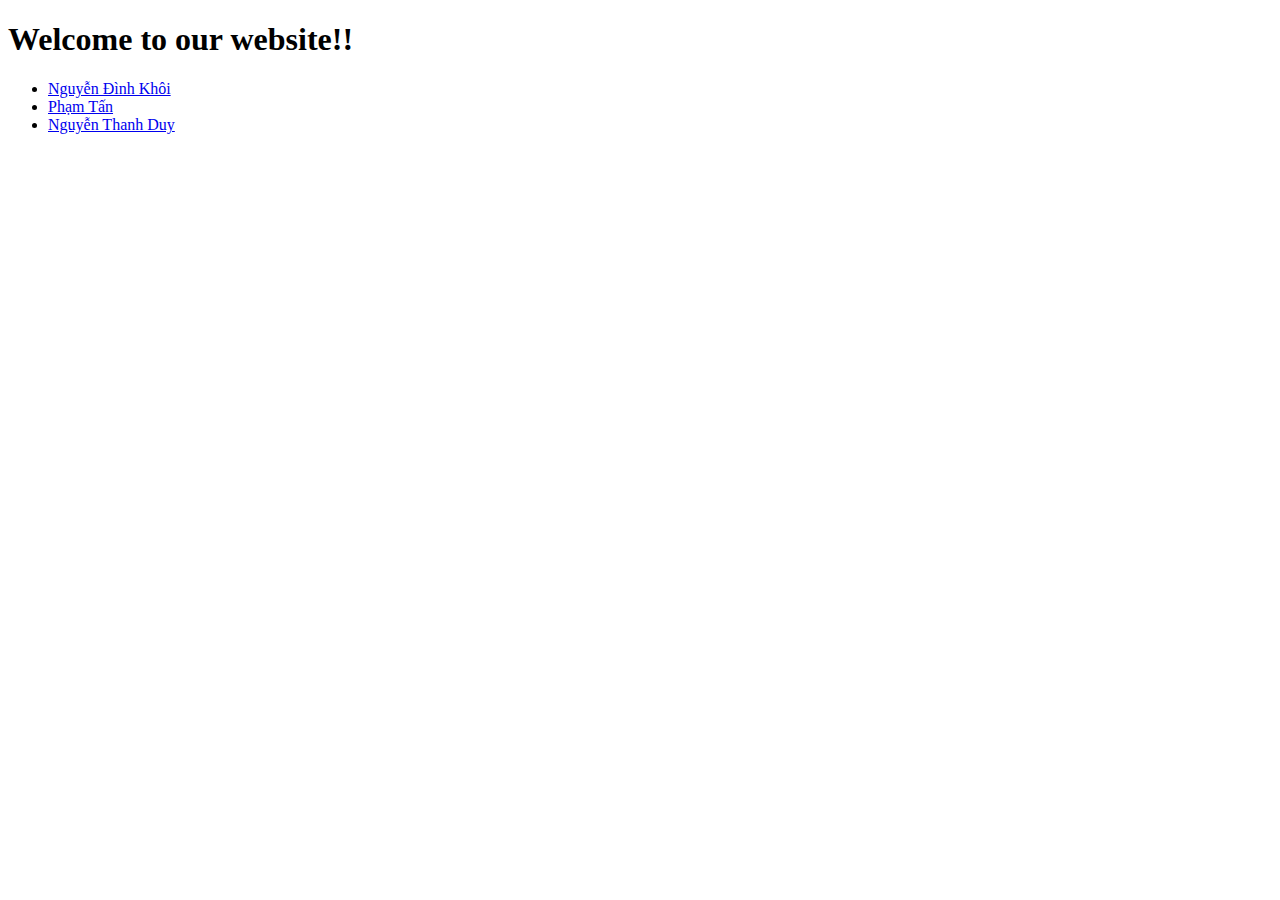
<file: index.html>
<!DOCTYPE html>
<html>
<head>
 
  <title>Hello!!</title>

</head>

<body>
  <h1>Welcome to our website!!</h1>
  <ul>
    <li>
      <a href="./members/18120042/18120042.html"> Nguyễn Đình Khôi </a>
    </li>
    <li>
      <a href="./members/18120082/18120082.html"> Phạm Tấn </a>
    </li>
    <li>
      <a href="./members/18120171/18120171.html"> Nguyễn Thanh Duy </a>
    </li>
  </ul>
</body>
</html>
</file>
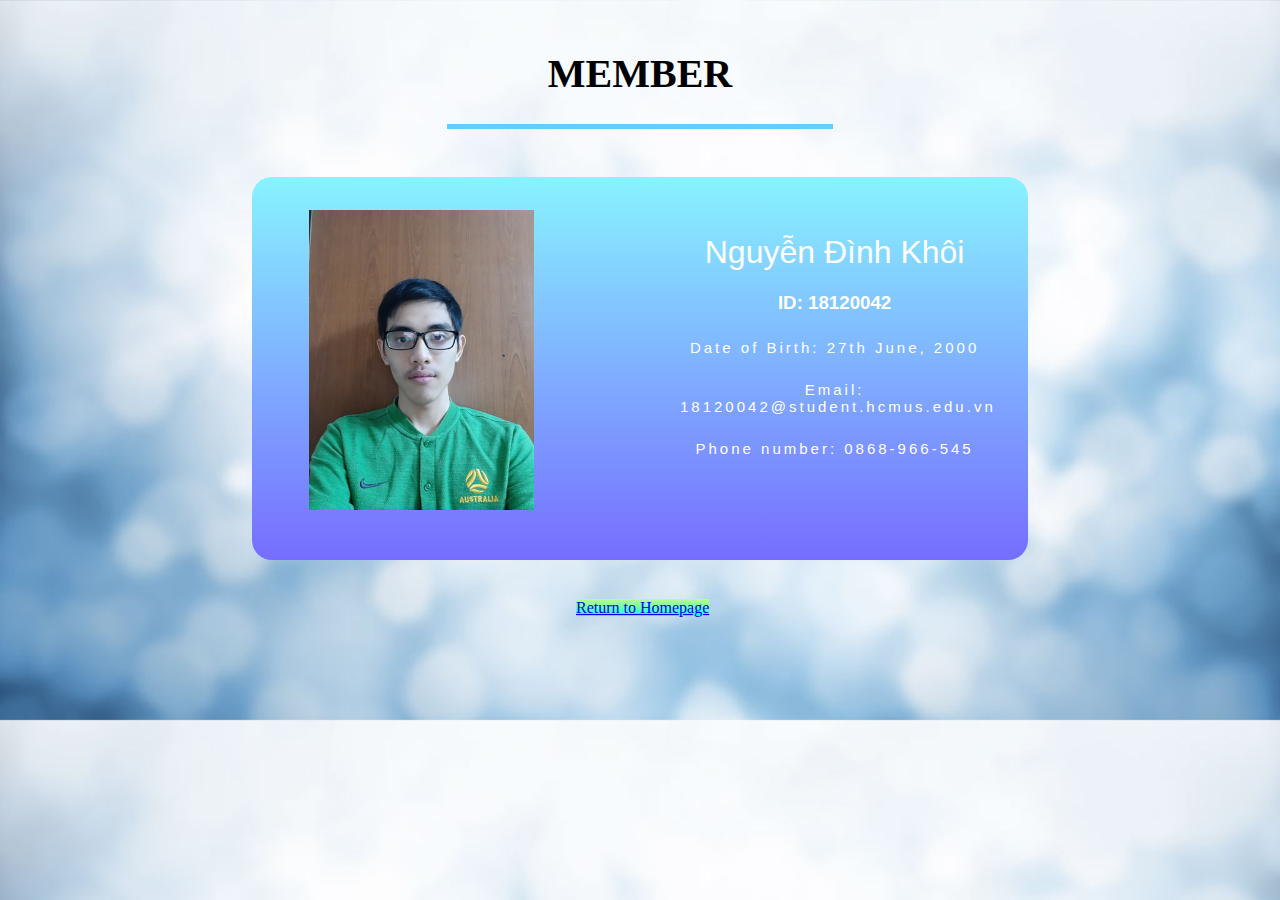
<file: members/18120042/18120042.html>
<!DOCTYPE html>
<html>
  <head>
    <meta charset="utf-8">
    <link rel="icon" type="image/png" href="image/favicon.ico" />
    <link rel="stylesheet" href="../../style.css">
    <title>Nguyễn Đình Khôi</title>
  </head>
  <body>
    <div class="title">
      <h1>MEMBER</h1>
      <hr  width="30%" size="5px" align="center" color=#66ccff />
    </div>
    <div class="containerFlex">
      <div class="box">
        <div class="box-image">
          <img src="./images/avatar.jpg" alt="Hải" class="box-img">
        </div>
       
        <div class="box-info">
          <ul>
            <h1>Nguyễn Đình Khôi</h1>
            <h3>ID: 18120042</h3>
            <h5>Date of Birth: 27th June, 2000</h5>
            <h5>Email: 18120042@student.hcmus.edu.vn</h5>
            <h5>Phone number: 0868-966-545</h5>
            
          </ul>
        </div>       
      </div>
    </div>

    <dev class="return_box">
      <a  id="return-homepage" href="/index.html">Return to Homepage</a>
    </dev>
  </body>
</html>
</file>
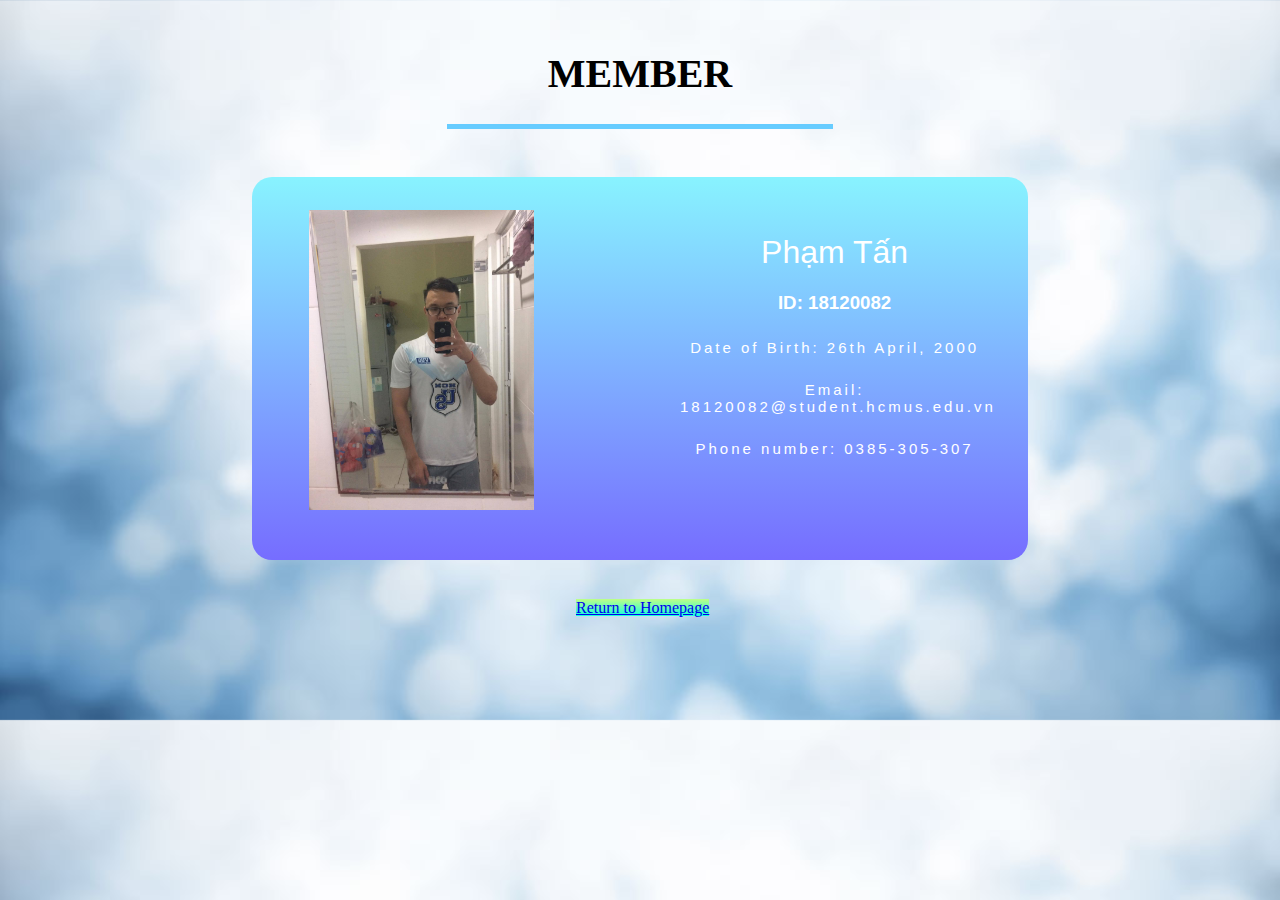
<file: members/18120082/18120082.html>
<!DOCTYPE html>
<html>
  <head>
    <meta charset="utf-8">
    <link rel="icon" type="image/png" href="image/favicon.ico" />
    <link rel="stylesheet" href="/style.css">
    <title>Phạm Tấn</title>
  </head>
  <body>
    <div class="title">
      <h1>MEMBER</h1>
      <hr  width="30%" size="5px" align="center" color=#66ccff />
    </div>
    <div class="containerFlex">
      <div class="box">
        <div class="box-image">
          <img src="./images/avatar.jpg" alt="Hải" class="box-img">
        </div>
       
        <div class="box-info">
          <ul>
            <h1>Phạm Tấn</h1>
            <h3>ID: 18120082</h3>
            <h5>Date of Birth: 26th April, 2000</h5>
            <h5>Email: 18120082@student.hcmus.edu.vn</h5>
            <h5>Phone number: 0385-305-307</h5>
            
          </ul>
        </div>       
      </div>
    </div>

    <dev class="return_box">
      <a  id="return-homepage" href="/index.html">Return to Homepage</a>
    </dev>
  </body>
</html>
</file>
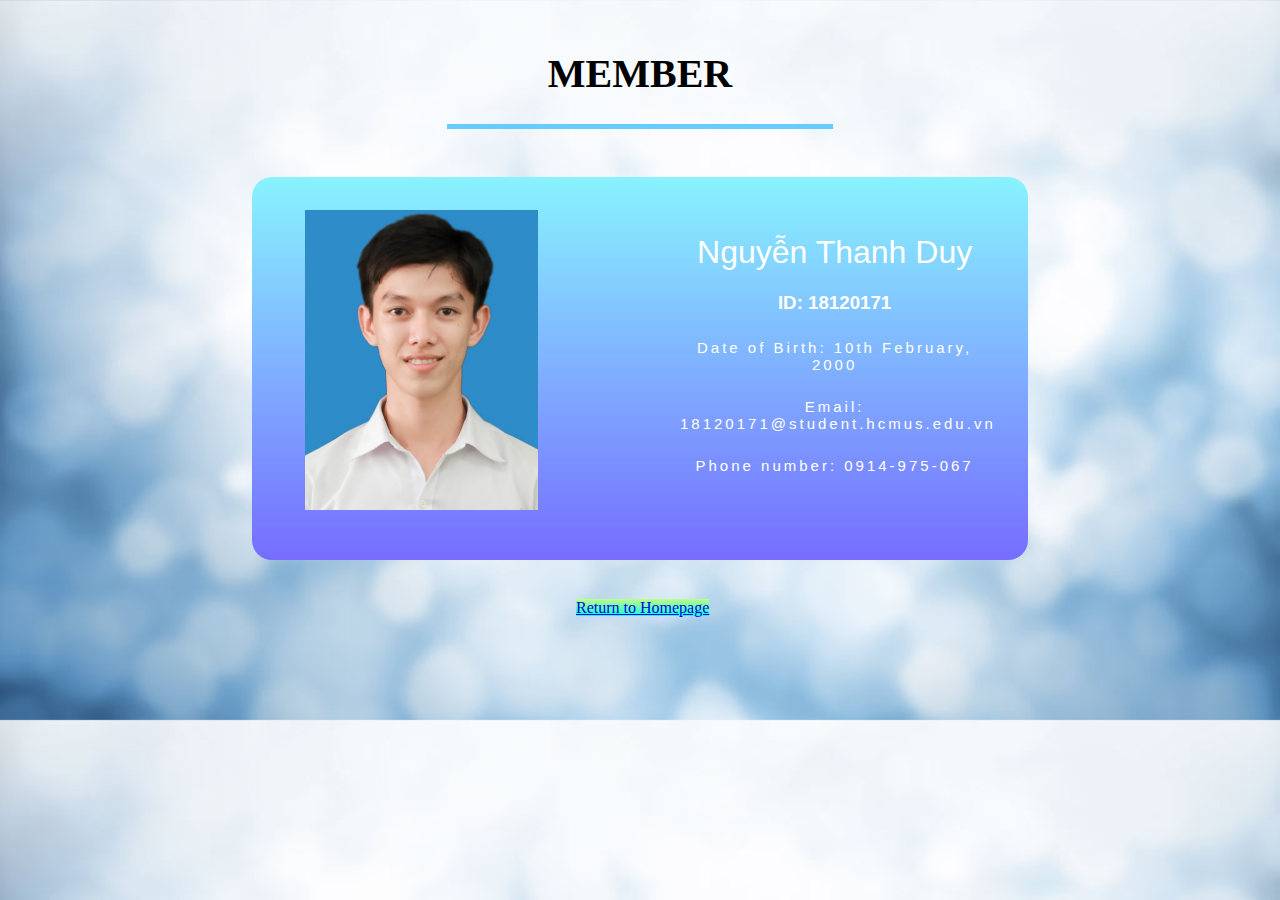
<file: members/18120171/18120171.html>
<!DOCTYPE html>
<html>
  <head>
    <meta charset="utf-8">
    <link rel="icon" type="image/png" href="image/favicon.ico" />
    <link rel="stylesheet" href="../../style.css">
    <title>Nguyễn Thanh Duy</title>
  </head>
  <body>
    <div class="title">
      <h1>MEMBER</h1>
      <hr  width="30%" size="5px" align="center" color=#66ccff />
    </div>
    <div class="containerFlex">
      <div class="box">
        <div class="box-image">
          <img src="./images/avatar.jpg" alt="Hải" class="box-img">
        </div>
       
        <div class="box-info">
          <ul>
            <h1>Nguyễn Thanh Duy</h1>
            <h3>ID: 18120171 </h3>
            <h5>Date of Birth: 10th February, 2000</h5>
            <h5>Email: 18120171@student.hcmus.edu.vn</h5>
            <h5>Phone number: 0914-975-067</h5>
            
          </ul>
        </div>       
      </div>
    </div>

    <dev class="return_box">
      <a  id="return-homepage" href="/index.html">Return to Homepage</a>
    </dev>
  </body>
</html>
</file>
<file: style.css>
body{
  margin: 0;
  padding: 0;
  background: url(./images/background.jpg) repeat;
  background-size: cover;
}
.title{
  margin-top: 50px;
  text-align: center;
  font-size: 20px
}
.containerFlex {
    display: flex;
    flex-direction: row;
    flex-wrap: wrap-reverse;
    justify-content: space-around;
    align-items: flex-end;
    align-content: center;
}
.box{
  background-image: linear-gradient( 0deg, rgb(118,109,255) 0%, rgb(136,243,255) 100%);
  border-radius: 20px;
  float: left;
  height: auto;
  position: relative;
  width: 60%;
  /*background: rgba(153, 153, 153, 0.3);*/
  padding: 10px 4px 0px 4px;
  text-align: center;
  margin-top: 3%;
  margin-bottom: 3%;
  color: white;
  font-family: 'Century Gothic',sans-serif;
}
.return_box{
  background-image: linear-gradient( 0deg, rgb(19, 255, 224) 0%, rgb(190, 255, 136) 100%);
  text-align: center;
  width:50%;
  margin-left: 45%;
  margin-right: 30%;
}
.box-img{
  position: relative;
  margin-top: 3%;
  margin-left: 3%;
  margin-bottom: 3%;
  padding-right: 60%;
  max-width: 300px;
  max-height: 300px;
  width: auto;
  height: 50%;
}
.box-info{
  /*padding-left: 500px;*/
  vertical-align: left;
  align-self: center;
  margin: 3% 5% 3% 50%;
}
.box-info ul{
  position: absolute;
  top: 5%;
  left: 50%;
  right: 5%
}
.box h1{
  display: flex;
  justify-content: center;
  /*max-font-size: 100%;*/
  font-size: auto;
  letter-spacing: 2%;
  font-weight: 100;
}
.box h5{
  font-size: 15px;
  letter-spacing: 3px;
  font-weight: 100;
}
.box p{
  text-align: justify;
}

ul{
  margin-left: 0;
  align-items: center;
}
</file>
